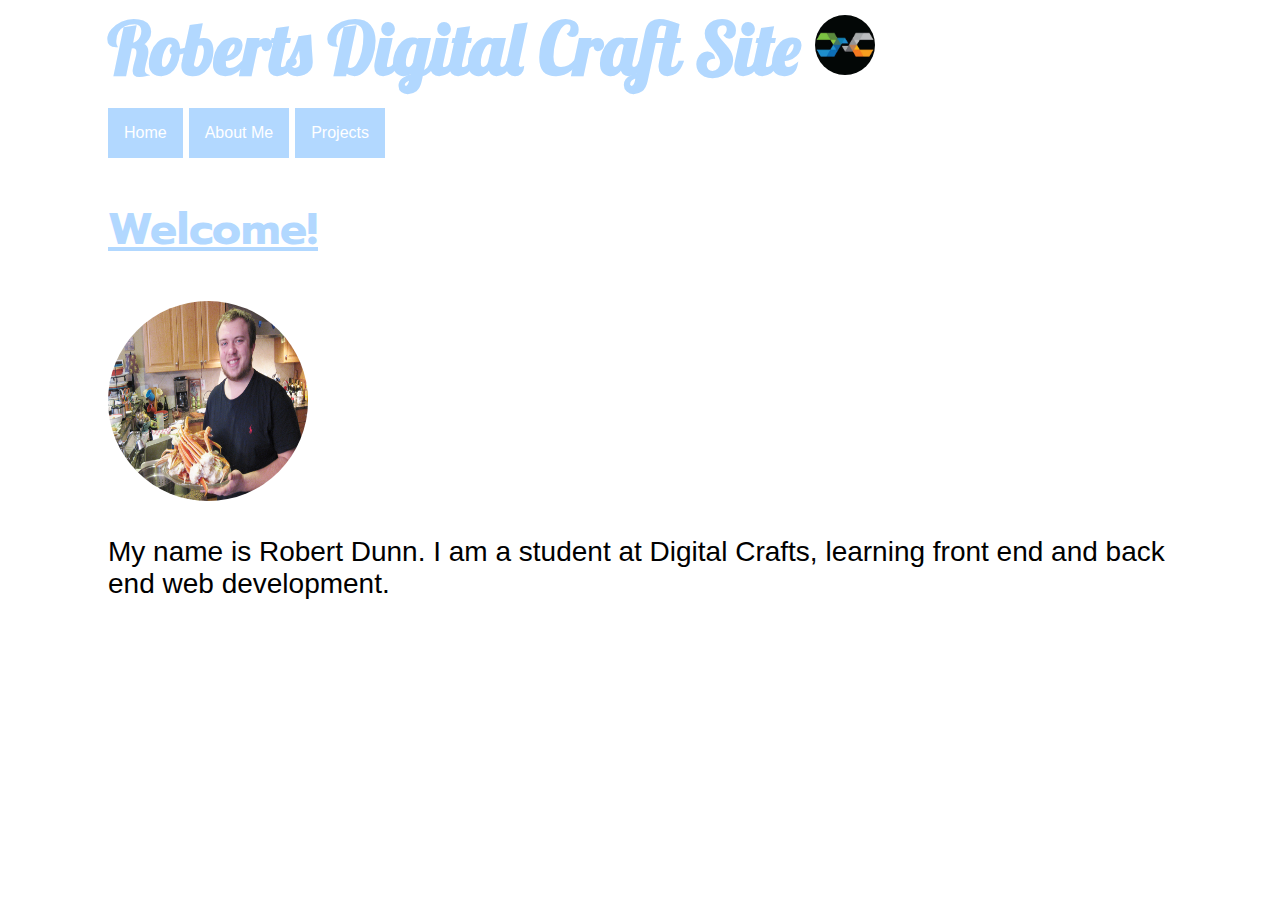
<file: my_website/index.html>
<!DOCTYPE html>
<html>
  <head>
    <meta charset="utf-8">
    <link rel="stylesheet" href="Home_Style.css" media="screen" title="no title">
    <link href="https://fonts.googleapis.com/css?family=Lobster|Prompt" rel="stylesheet">
    <title>Home Page</title>
    <div class="header">
      <h1>Roberts Digital Craft Site<img src="DCLogo.jpg" class="img-circle2"></h1>
    </div>
  </head>
  <body>
    <div class="wrapper font_override">
      <div class="box dropdown">
        <button class="dropbtn" name="button">Home</button>
        <div class="dropdown-content">
          <a href="index.html">Home</a>
        </div>
      </div>

      <div class="box dropdown">
        <button class="dropbtn" name="button">About Me</button>
          <div class="dropdown-content">
            <a href="About.html">About Me</a>
            <a href="Places.html">Places</a>
            <a href="Contact.html">Contact</a>
          </div>
      </div>

      <div class="box dropdown">
        <button class="dropbtn" name="button">Projects</button>
        <div class="dropdown-content">
          <a href="HTML/CSS">HTML/CSS</a>
          <a href="JavaScript">JavaScript</a>
        </div>
      </div>

    <h2>Welcome!</h2>

    <img src="DCPhoto.jpg" class="img-circle">

    <p class="intro">
      My name is Robert Dunn. I am a student at Digital Crafts, learning front end and back end web development.
    </p>
</div>
  </body>
</html>
</file>
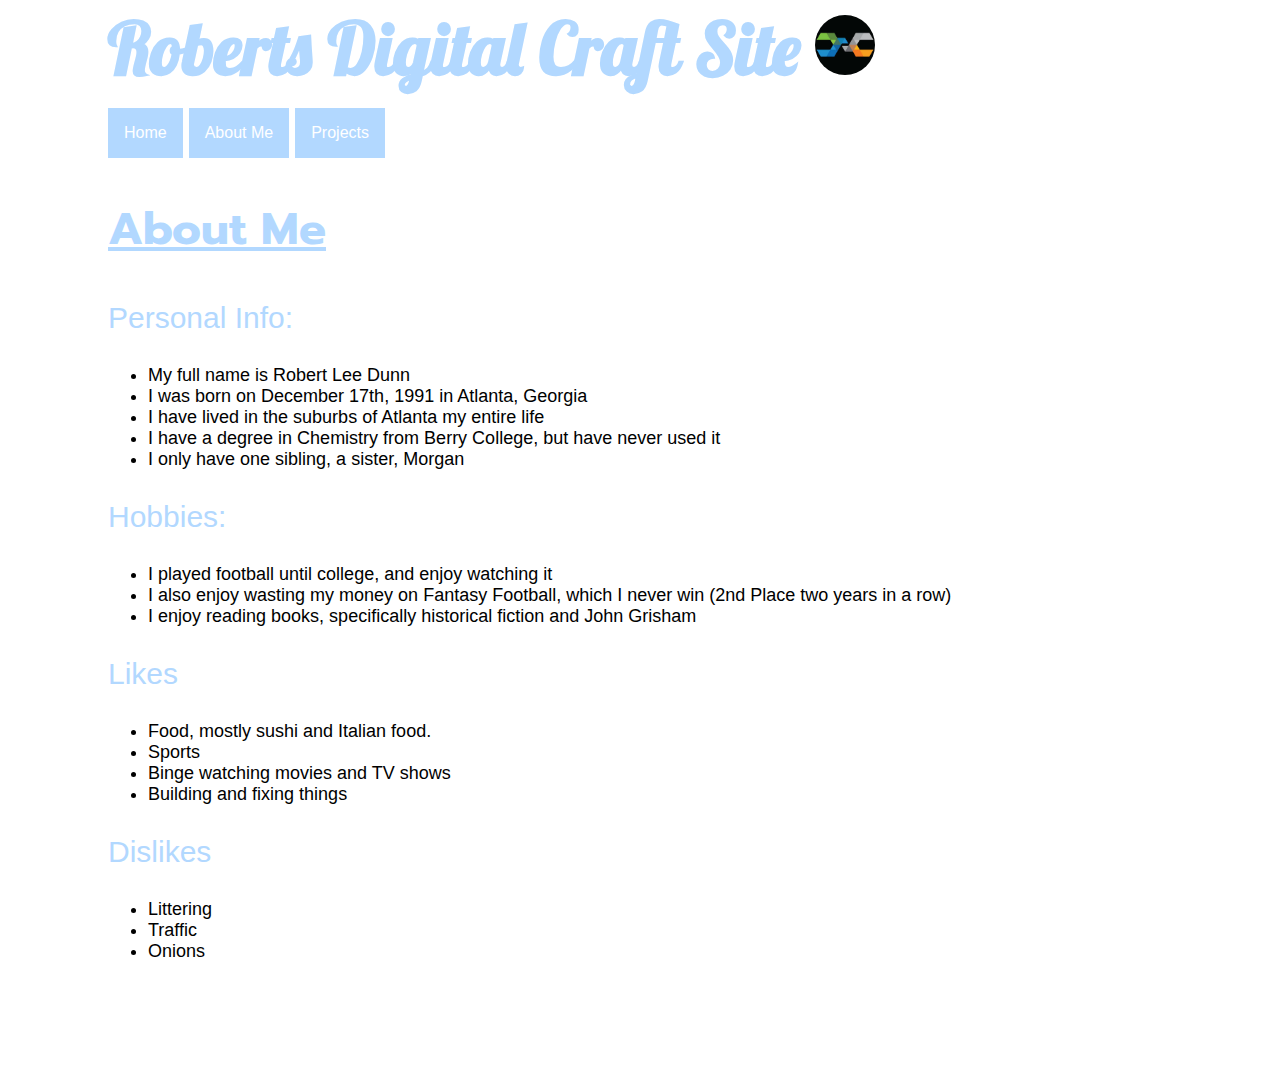
<file: my_website/About.html>
<!DOCTYPE html>
<html>
  <head>
    <meta charset="utf-8">
    <link rel="stylesheet" href="Home_Style.css" media="screen" title="no title">
    <link href="https://fonts.googleapis.com/css?family=Lobster|Prompt" rel="stylesheet">
    <title>About Me</title>
    <div class="header">
      <h1>Roberts Digital Craft Site<img src="DCLogo.jpg" class="img-circle2"></h1>
    </div>
  </head>
  <body>
    <div class="wrapper font_override">
      <div class="box dropdown">
        <button class="dropbtn" name="button">Home</button>
        <div class="dropdown-content">
          <a href="index.html">Home</a>
        </div>
      </div>

      <div class="box dropdown">
        <button class="dropbtn" name="button">About Me</button>
          <div class="dropdown-content">
            <a href="About.html">Info</a>
            <a href="Places.html">Places</a>
            <a href="Contact.html">Contact</a>
          </div>
      </div>

      <div class="box dropdown">
        <button class="dropbtn" name="button">Projects</button>
        <div class="dropdown-content">
          <a href="HTML/CSS">HTML/CSS</a>
          <a href="JavaScript">JAvaScript</a>
        </div>
      </div>

      <h2>About Me</h2>
    </div>

    <div class="about font_override">
      <p>Personal Info:</p>
      <ul>
        <li>
          My full name is Robert Lee Dunn
        </li>
        <li>
          I was born on December 17th, 1991 in Atlanta, Georgia
        </li>
        <li>
          I have lived in the suburbs of Atlanta my entire life
        </li>
        <li>
          I have a degree in Chemistry from Berry College, but have never used it
        </li>
        <li>
          I only have one sibling, a sister, Morgan
        </li>
      </ul>

      <p>Hobbies:</p>
      <ul>
        <li>I played football until college, and enjoy watching it</li>
        <li>I also enjoy wasting my money on Fantasy Football, which I never win (2nd Place two years in a row)</li>
        <li>I enjoy reading books, specifically historical fiction and John Grisham</li>
      </ul>

      <p>
        Likes
      </p>
      <ul>
        <li>Food, mostly sushi and Italian food.</li>
        <li>Sports</li>
        <li>Binge watching movies and TV shows</li>
        <li>Building and fixing things</li>
      </ul>

      <p>
        Dislikes
      </p>
      <ul>
        <li>Littering</li>
        <li>Traffic</li>
        <li>Onions</li>
      </ul>
    </div>

  </body>
</html>
</file>
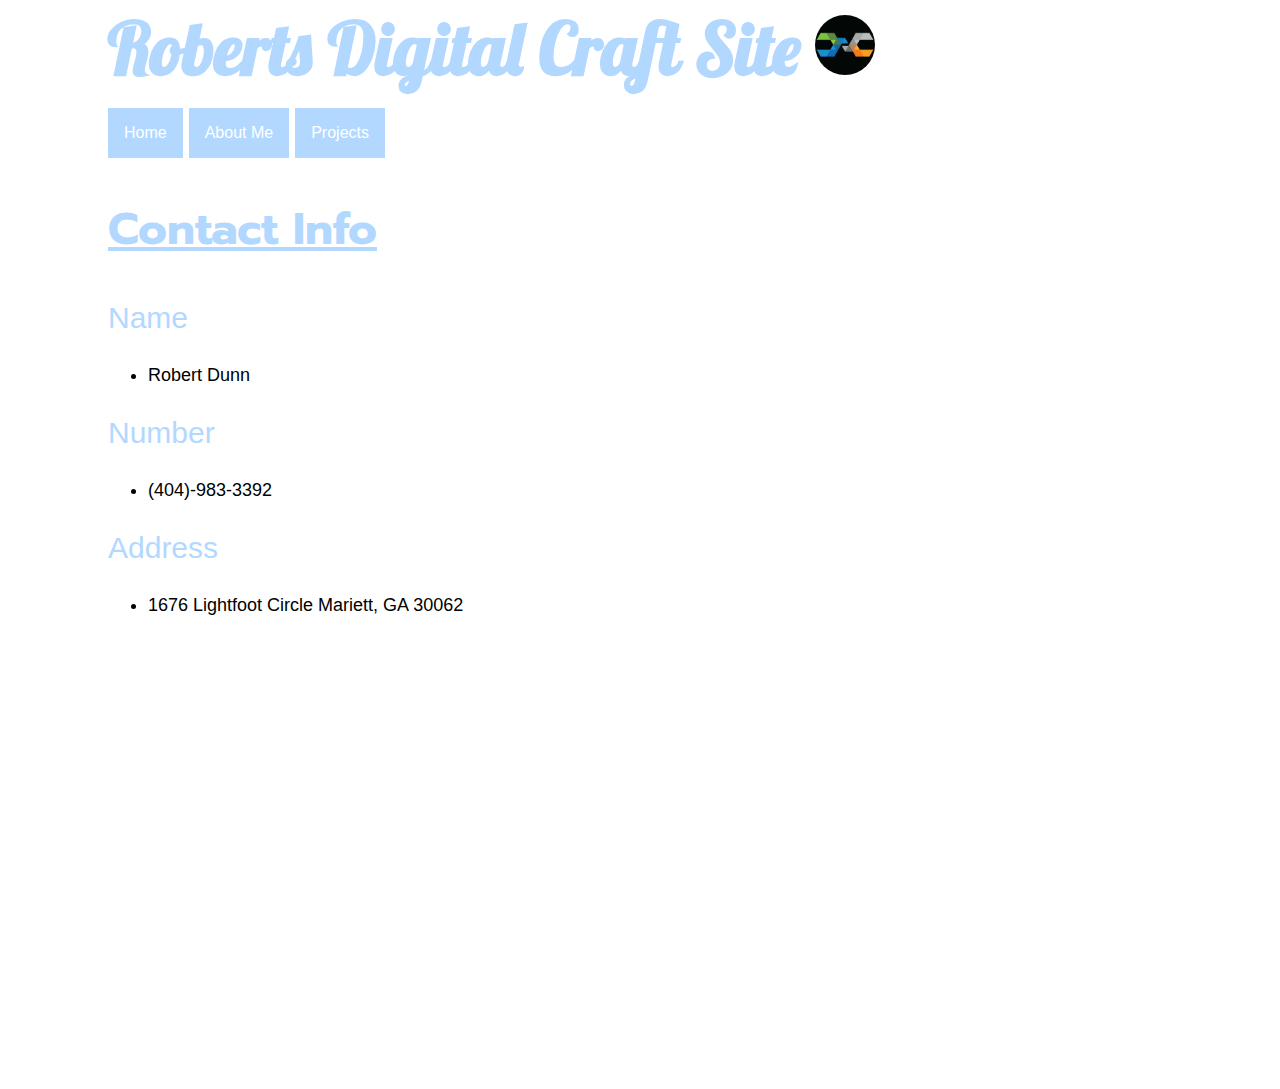
<file: my_website/Contact.html>
<!DOCTYPE html>
<html>
  <head>
    <meta charset="utf-8">
    <link rel="stylesheet" href="Home_Style.css" media="screen" title="no title">
    <link href="https://fonts.googleapis.com/css?family=Lobster|Prompt" rel="stylesheet">
    <title>Contact</title>
    <div class="header">
      <h1>Roberts Digital Craft Site<img src="DCLogo.jpg" class="img-circle2"></h1>
    </div>
  </head>
  <body>
    <div class="wrapper font_override">
      <div class="box dropdown">
        <button class="dropbtn" name="button">Home</button>
        <div class="dropdown-content">
          <a href="index.html">Home</a>
        </div>
      </div>

      <div class="box dropdown">
        <button class="dropbtn" name="button">About Me</button>
          <div class="dropdown-content">
            <a href="About.html">About Me</a>
            <a href="Places.html">Places</a>
            <a href="Contact.html">Contact</a>
          </div>
      </div>

      <div class="box dropdown">
        <button class="dropbtn" name="button">Projects</button>
        <div class="dropdown-content">
          <a href="HTML/CSS">HTML/CSS</a>
          <a href="JavaScript">JAvaScript</a>
        </div>
      </div>
    </div>
      <h2>Contact Info</h2>

      <div class="about font_override">
        <p>Name</p>
        <ul>
          <li>
            Robert Dunn
          </li>
        </ul>

        <p>Number</p>
        <ul>
          <li>
            (404)-983-3392
          </li>
        </ul>

        <p>Address</p>
        <ul>
          <li>
            1676 Lightfoot Circle Mariett, GA 30062
          </li>
        </ul>
        <div id="map">
        <iframe src="https://www.google.com/maps/embed?pb=!1m18!1m12!1m3!1d3308.10247878117!2d-84.50453468453925!3d33.98990142845974!2m3!1f0!2f0!3f0!3m2!1i1024!2i768!4f13.1!3m3!1m2!1s0x88f51374c3c590cb%3A0xd854f106372ca40d!2s1676+Lightfoot+Cir!5e0!3m2!1sen!2sus!4v1473772684668"
        width="600" height="450" frameborder="0" style="border:0" allowfullscreen></iframe>
      </div>
    </div>
  </body>
</html>
</file>
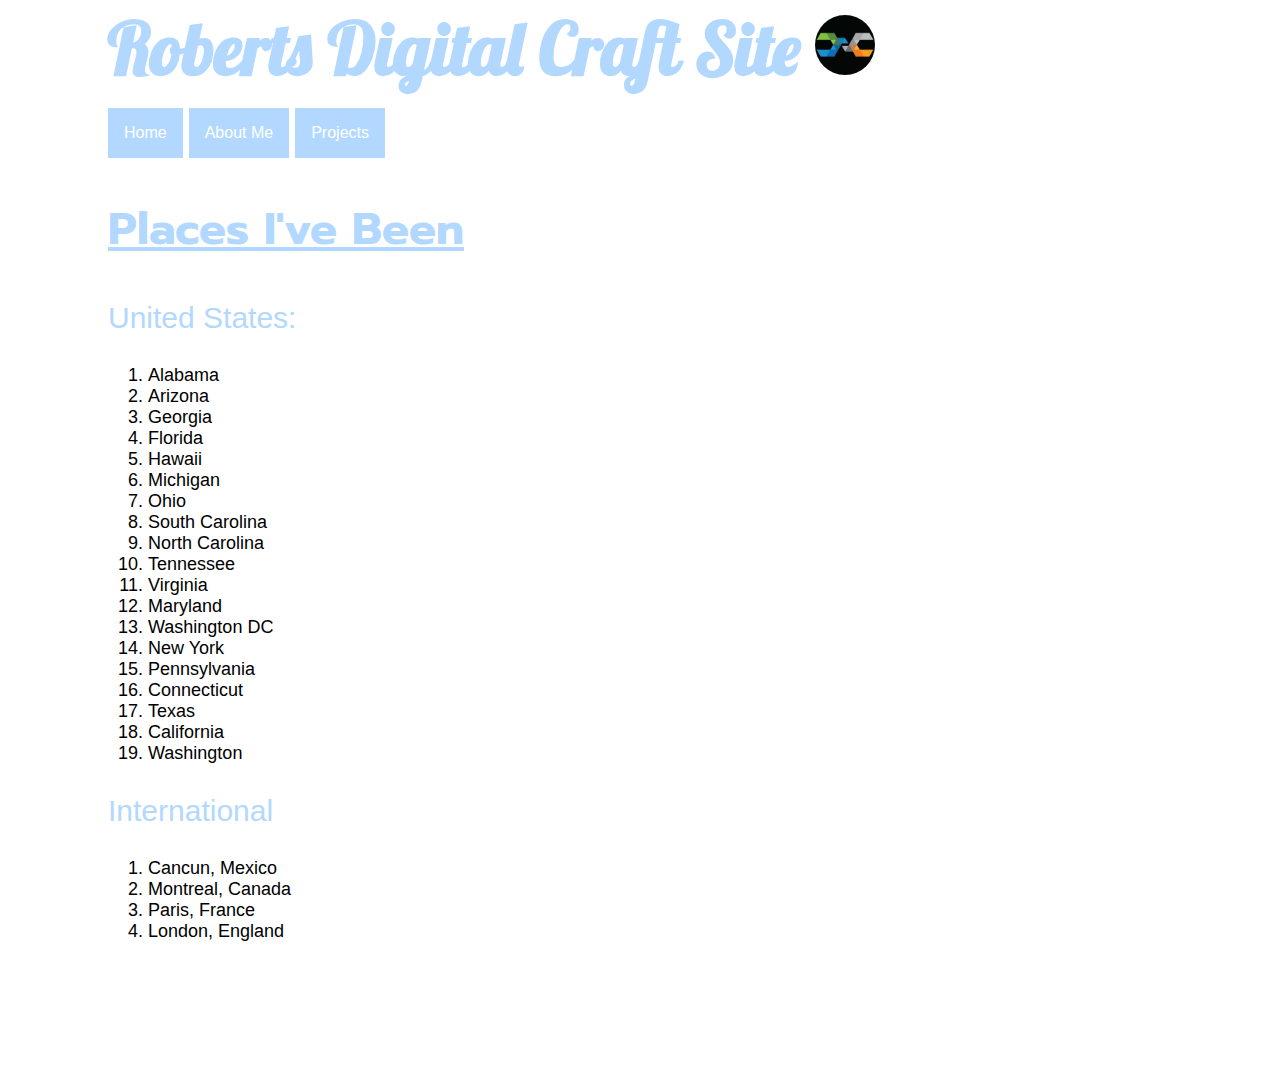
<file: my_website/Places.html>
<!DOCTYPE html>
<html>
  <head>
    <meta charset="utf-8">
    <link rel="stylesheet" href="Home_Style.css" media="screen" title="no title">
    <link href="https://fonts.googleapis.com/css?family=Lobster|Prompt" rel="stylesheet">
    <title>About Me</title>
    <div class="header">
      <h1>Roberts Digital Craft Site<img src="DCLogo.jpg" class="img-circle2"></h1>
    </div>
  </head>
  <body>
    <div class="wrapper font_override">
      <div class="box dropdown">
        <button class="dropbtn" name="button">Home</button>
        <div class="dropdown-content">
          <a href="index.html">Home</a>
        </div>
      </div>

      <div class="box dropdown">
        <button class="dropbtn" name="button">About Me</button>
          <div class="dropdown-content">
            <a href="About.html">About Me</a>
            <a href="Places.html">Places</a>
            <a href="Contact.html">Contact</a>
          </div>
      </div>

      <div class="box dropdown">
        <button class="dropbtn" name="button">Projects</button>
        <div class="dropdown-content">
          <span class="titleText">Projects</span>
        </div>
      </div>

      <h2>Places I've Been</h2>
    </div>

    <div class="about font_override">
      <p>United States:</p>
      <ol>
        <li>
          Alabama
        </li>
        <li>Arizona</li>
        <li>
          Georgia
        </li>
        <li>
          Florida
        </li>
        <li>
          Hawaii
        </li>
        <li>
          Michigan
        </li>
        <li>Ohio</li>
        <li>South Carolina</li>
        <li>North Carolina</li>
        <li>Tennessee</li>
        <li>Virginia</li>
        <li>Maryland</li>
        <li>Washington DC</li>
        <li>New York</li>
        <li>Pennsylvania</li>
        <li>Connecticut</li>
        <li>Texas</li>
        <li>California</li>
        <li>Washington</li>
      </ol>

      <p>
        International
      </p>
      <ol>
        <li>Cancun, Mexico</li>
        <li>Montreal, Canada</li>
        <li>Paris, France</li>
        <li>London, England</li>
      </ol>
    </div>

  </body>
</html>
</file>
<file: my_website/Home_Style.css>
body {
    font-family: Century;
    color: #fff;
    padding:100px;
}

h1 {
  font-family: 'Lobster', cursive;
  font-size: 72px;
  color: #B2D8FF;
  position: absolute;
  top: 0px;
  margin: 0px;
}

.header {
  display: block;
  background-color: black;
}

.img-circle {
  border-radius: 50%;
  width: 200px;
  height: 200px;
}

.img-circle2 {
  border-radius: 50%;
  width: 60px;
  height: 60px;
  margin: 15px 0px 0px 15px;
}

h2 {
  font-family:'Prompt', cursive;;
  font-size: 45px;
  text-decoration: underline;
  color: #B2D8FF;
}

p {
  font-family:'Open Sans',Arial,Helvetica,sans-serif;
  font-size: 30px;
  color: #B2D8FF;
}

li {
  font-family:'Open Sans',Arial,Helvetica,sans-serif;
  font-size: 18px;
  color: #000000;
}

.intro {
  font-family:'Open Sans',Arial,Helvetica,sans-serif;
  font-size: 28px;
  color: #000000;
}

.font_override {
  font-family: 'Prompt', sans-serif;
}

.about {
  position: inherit;
}

.wrapper {
    width: auto;
    height: auto;
    display: inline;
    margin: auto;
}

.titleText {
  color: #000000;
  font-size: 20px;
}

.dropbtn {
    background-color: #B2D8FF;
    color: white;
    padding: 16px;
    font-size: 16px;
    border: none;
    cursor: pointer;
}

.dropdown {
    position: relative;
    display: inline-block;
}

/* Dropdown Content (Hidden by Default) */
.dropdown-content {
    display: none;
    position: absolute;
    background-color: #B2D8FF;
    min-width: 110px;
    box-shadow: 0px 8px 16px 0px rgba(0,0,0,0.2);
}

/* Links inside the dropdown */
.dropdown-content a {
    color: white;
    padding: 12px 12px;
    text-decoration: none;
    display: block;
}

/* Change color of dropdown links on hover */
.dropdown-content a:hover {background-color: #B2D8FF}

/* Show the dropdown menu on hover */
.dropdown:hover .dropdown-content {
    display: inline-block;
}

/* Change the background color of the dropdown button when the dropdown content is shown */
.dropdown:hover .dropbtn {
    background-color: #B2D8FF;
}

#map {
  float: right;
}
</file>
